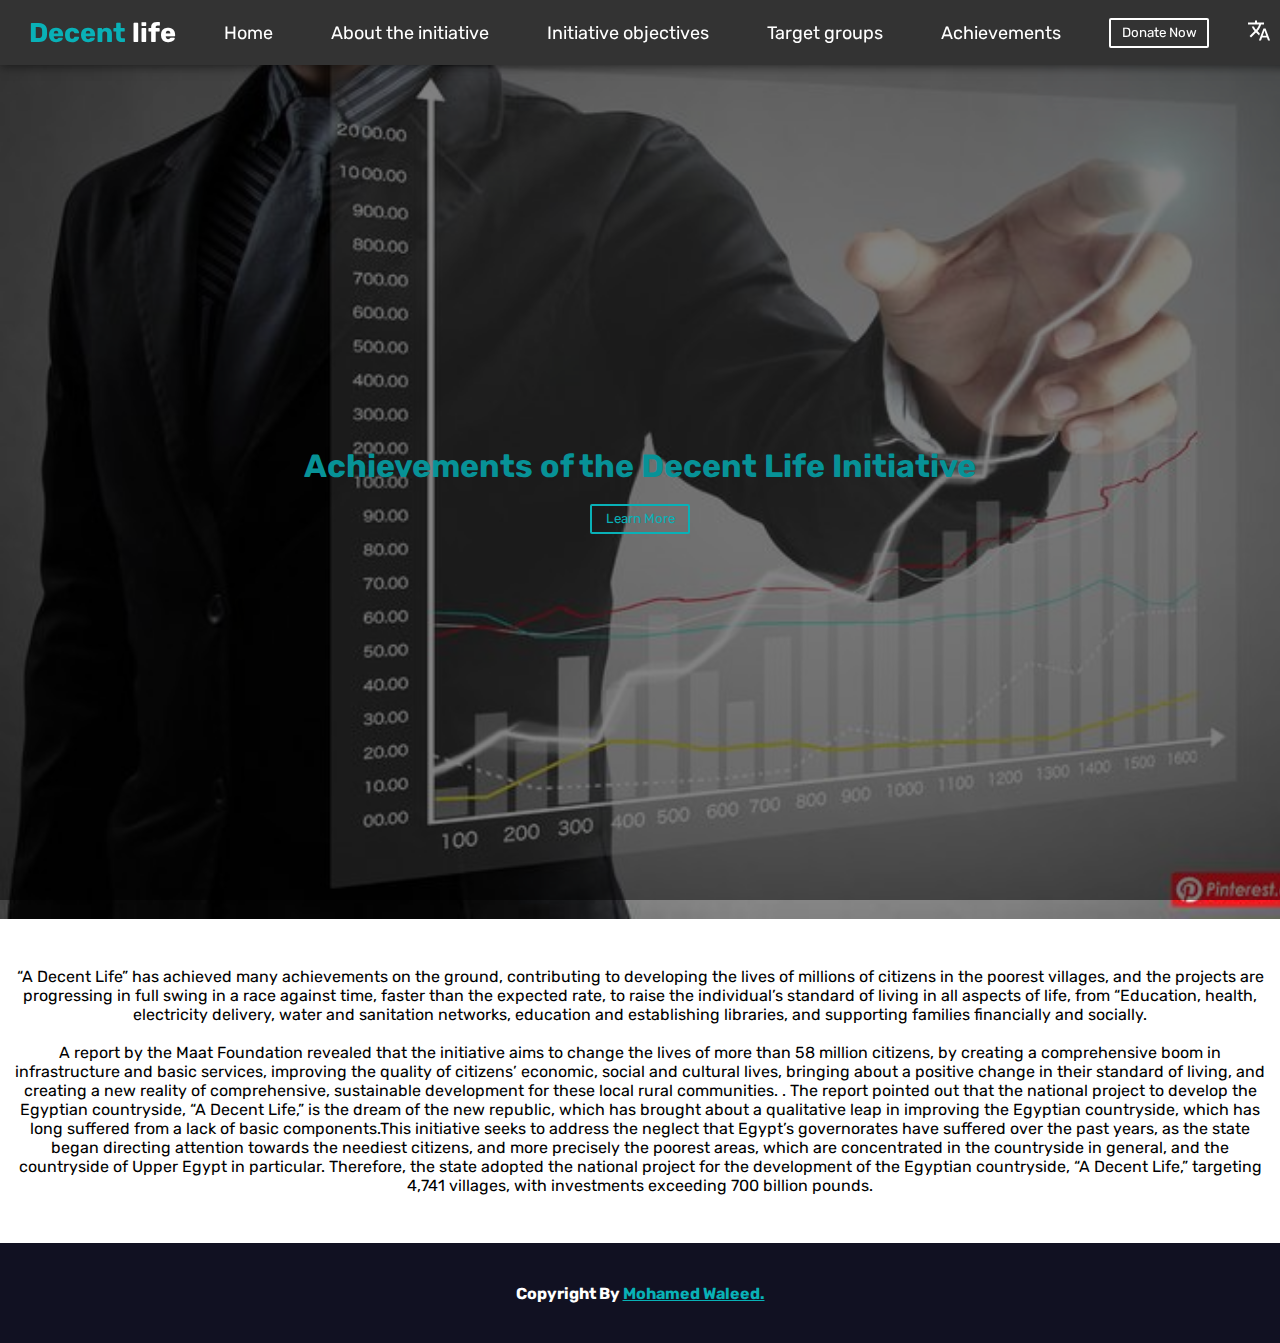
<file: achievements-en.html>
<!DOCTYPE html>
<html lang="en">
<head>
  <meta charset="UTF-8">
  <meta name="viewport" content="width=device-width, initial-scale=1.0">
  <title>انجازات حياة كريمة</title>
  <!-- font -->
  <link rel="preconnect" href="https://fonts.googleapis.com">
  <link rel="preconnect" href="https://fonts.gstatic.com" crossorigin>
  <link href="https://fonts.googleapis.com/css2?family=Rubik&display=swap" rel="stylesheet">

  <link rel="stylesheet" href="style/style.css">
</head>
<body>
  <nav>
    <ul id="show" align="center" onclick="show()">
     <div class="line"></div>
     <div style="margin-top: 5px;" class="line"></div>
     <div style="margin-top: 5px;" class="line"></div>
    </ul>
    <a href="achievements.html"><svg xmlns="http://www.w3.org/2000/svg" height="24" viewBox="0 -960 960 960" width="24"><path d="m476-80 182-480h84L924-80h-84l-42-122H604L560-80h-84Zm152-192h144l-70-198h-4l-70 198Zm-468 72-56-56 202-202q-38-42-66.5-87T190-640h84q18 36 38.5 65t49.5 61q44-48 73-98.5T484-720H40v-80h280v-80h80v80h280v80H564q-21 71-57 138t-89 126l96 98-30 82-124-124-200 200Z"/></svg>
    </a>  
    <a href="https://donation.hayakarima.com/"><button>Donate Now</button></a>
  </nav>
  <div align="center" class="menu"><br>
    <h2 align="left" id="remove" onclick="remove()">x</h2>
    <br>
    <h2>
      Decent
      <span>
        life
      </span>
    </h2>
    <br>
    <ul>
      <li class="hover-underline-animation"><a href="index.html">Home</a></li><br>
      <li class="hover-underline-animation"><a href="index.html">About the initiative</a></li>
      <br>
      <li class="hover-underline-animation"><a href="index.html">Initiative objectives</a></li><br>
      <li class="hover-underline-animation"><a href="index.html">Target groups</a></li>
      <li class="hover-underline-animation"><a href="achievements-en.html">Achievements</a></li>
    </ul>
    <br>
  </div>
  <center>
    
  <header>
    <h2><span>Decent</span> life</h2>
    <a class="hover-underline-animation" href="index.html">Home</a>
    <a class="hover-underline-animation" href="index.html">
      About the initiative</a>
    <a class="hover-underline-animation" href="index.html">
        Initiative objectives</a>
    <a class="hover-underline-animation"  href="index.html">Target groups</a> 
    <a class="hover-underline-animation" href="achievements-en.html">Achievements</a>
    <a href="https://donation.hayakarima.com/"><button>Donate Now</button></a>
    <a href="achievements.html"><svg xmlns="http://www.w3.org/2000/svg" height="24" viewBox="0 -960 960 960" width="24"><path d="m476-80 182-480h84L924-80h-84l-42-122H604L560-80h-84Zm152-192h144l-70-198h-4l-70 198Zm-468 72-56-56 202-202q-38-42-66.5-87T190-640h84q18 36 38.5 65t49.5 61q44-48 73-98.5T484-720H40v-80h280v-80h80v80h280v80H564q-21 71-57 138t-89 126l96 98-30 82-124-124-200 200Z"/></svg>
    </a>
    </header>
  </center>
  <br>
  <div style="background-image: url(imgs/achievements.webp);" class="achievements">
    <div style="left: 0;top: 0;width: 100%;height: 100vh;background: #0000007e;position: absolute;display: grid;place-items: center;" align="center">
      <div>
     <h1 style="margin-top: 80px;color: #079297;">Achievements of the Decent Life Initiative</h1>
  <br><button>Learn More</button>
      </div>
    </div>  
</div>
    <br><br>
    <center style="padding: 10px;">
      <p>“A Decent Life” has achieved many achievements on the ground, contributing to developing the lives of millions of citizens in the poorest villages, and the projects are progressing in full swing in a race against time, faster than the expected rate, to raise the individual’s standard of living in all aspects of life, from “Education, health, electricity delivery, water and sanitation networks, education and establishing libraries, and supporting families financially and socially.</p>
      <br>
      <p>A report by the Maat Foundation revealed that the initiative aims to change the lives of more than 58 million citizens, by creating a comprehensive boom in infrastructure and basic services, improving the quality of citizens’ economic, social and cultural lives, bringing about a positive change in their standard of living, and creating a new reality of comprehensive, sustainable development for these local rural communities. . The report pointed out that the national project to develop the Egyptian countryside, “A Decent Life,” is the dream of the new republic, which has brought about a qualitative leap in improving the Egyptian countryside, which has long suffered from a lack of basic components.This initiative seeks to address the neglect that Egypt’s governorates have suffered over the past years, as the state began directing attention towards the neediest citizens, and more precisely the poorest areas, which are concentrated in the countryside in general, and the countryside of Upper Egypt in particular. Therefore, the state adopted the national project for the development of the Egyptian countryside, “A Decent Life,” targeting 4,741 villages, with investments exceeding 700 billion pounds.</p>
  </center>
    <br><br>
    <button id="arrow-up"><center id="arr"><<</button>
      <footer align="center">
        <h4>Copyright By <a href="https://mohamedwaleeddd.github.io/Mohamed_Waleed/">Mohamed Waleed.</a></h4>
      </footer>
    <script src="js/script.js"></script>
</body>
</html>
</file>
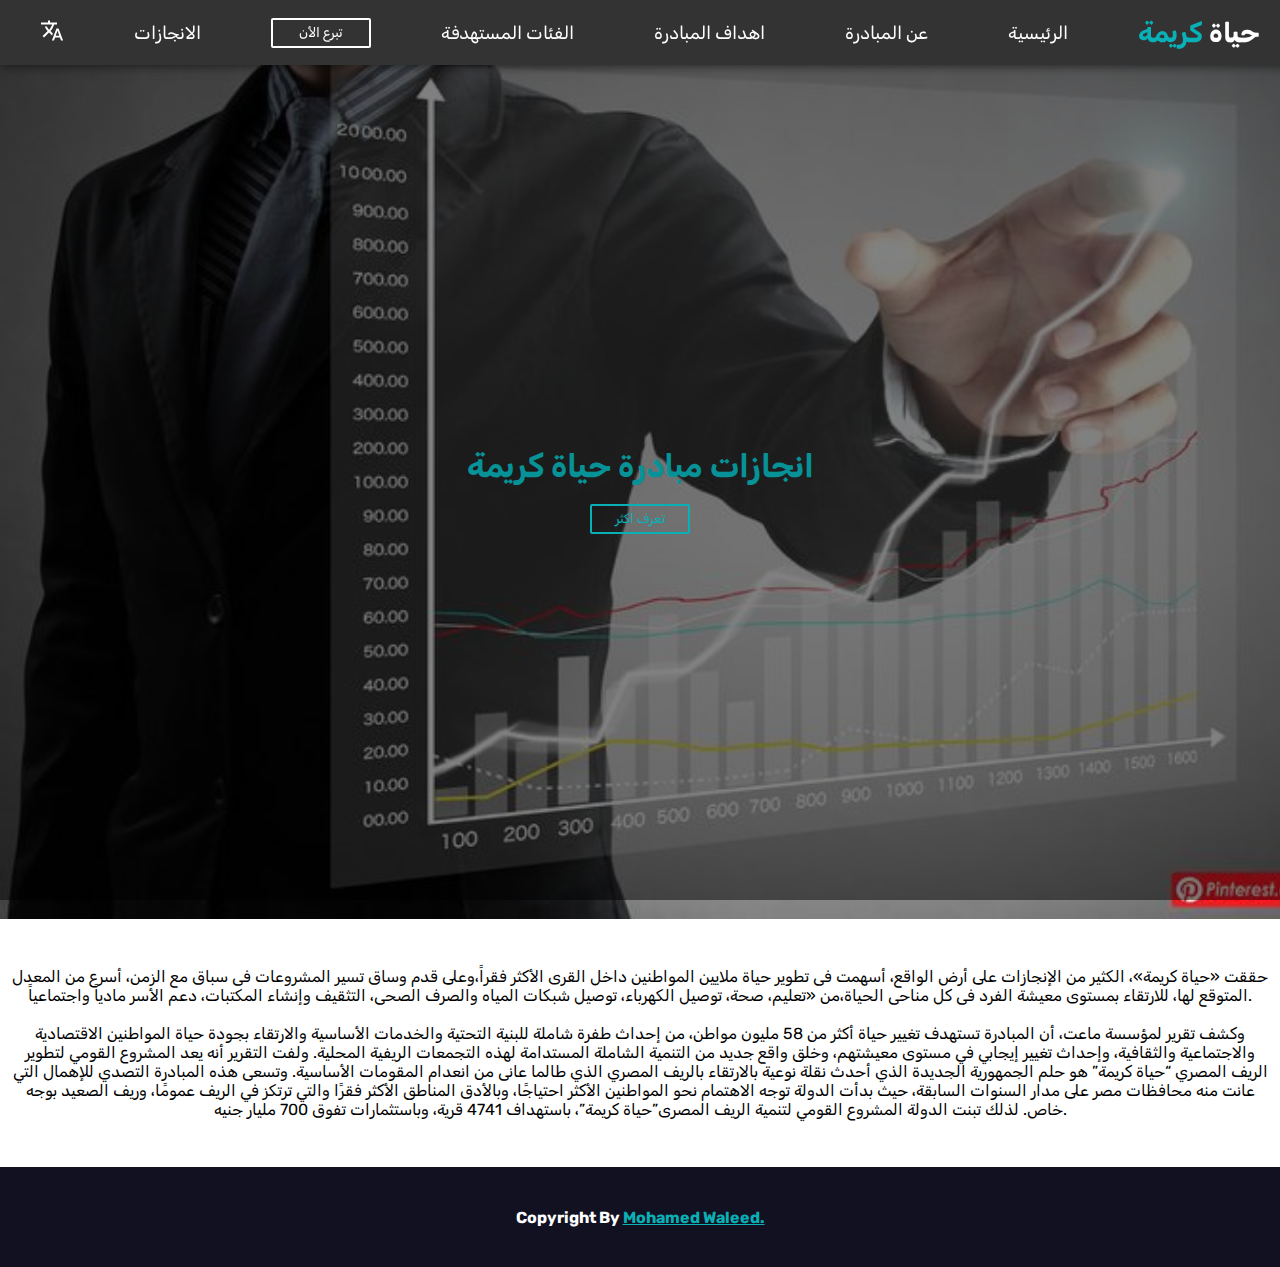
<file: achievements.html>
<!DOCTYPE html>
<html lang="en">
<head>
  <meta charset="UTF-8">
  <meta name="viewport" content="width=device-width, initial-scale=1.0">
  <title>انجازات حياة كريمة</title>
  <!-- font -->
  <link rel="preconnect" href="https://fonts.googleapis.com">
  <link rel="preconnect" href="https://fonts.gstatic.com" crossorigin>
  <link href="https://fonts.googleapis.com/css2?family=Rubik&display=swap" rel="stylesheet">

  <link rel="stylesheet" href="style/style.css">
</head>
<body>
  <nav>
    <ul id="show" align="center" onclick="show()">
     <div class="line"></div>
     <div style="margin-top: 5px;" class="line"></div>
     <div style="margin-top: 5px;" class="line"></div>
    </ul>
    <a href="/html/achievements-en.html">
      <svg xmlns="http://www.w3.org/2000/svg" height="24" viewBox="0 -960 960 960" width="24"><path d="m476-80 182-480h84L924-80h-84l-42-122H604L560-80h-84Zm152-192h144l-70-198h-4l-70 198Zm-468 72-56-56 202-202q-38-42-66.5-87T190-640h84q18 36 38.5 65t49.5 61q44-48 73-98.5T484-720H40v-80h280v-80h80v80h280v80H564q-21 71-57 138t-89 126l96 98-30 82-124-124-200 200Z"/></svg>
    </a>
      <a href="https://donation.hayakarima.com/"><button>تبرع الأن</button></a>
  </nav>
  <div align="center" class="menu"><br>
    <h2 align="left" id="remove" onclick="remove()">x</h2>
    <br>
    <h2>
      حياة
      <span>
        كريمة
      </span>
    </h2>
    <br>
    <ul>
      <li class="hover-underline-animation"><a href="index.html">الرئيسيه</a></li><br>
      <li class="hover-underline-animation"><a href="index.html">عن المبادرة</a></li>
      <br>
      <li class="hover-underline-animation"><a href="index.html">أهداف المبادرة</a></li><br>
      <li class="hover-underline-animation"><a href="index.html">الفئات المستهدفة</a></li>
      <br><li class="hover-underline-animation"><a href="achievements.html">الانجازات</a></li>
    </ul>
    <br>
  </div>
  <center>
    
  <header>
    <a href="/html/achievements-en.html"><svg xmlns="http://www.w3.org/2000/svg" height="24" viewBox="0 -960 960 960" width="24"><path d="m476-80 182-480h84L924-80h-84l-42-122H604L560-80h-84Zm152-192h144l-70-198h-4l-70 198Zm-468 72-56-56 202-202q-38-42-66.5-87T190-640h84q18 36 38.5 65t49.5 61q44-48 73-98.5T484-720H40v-80h280v-80h80v80h280v80H564q-21 71-57 138t-89 126l96 98-30 82-124-124-200 200Z"/></svg>
    </a>
    <a class="hover-underline-animation" href="achievements.html">الانجازات</a>
    <a href="https://donation.hayakarima.com/"><button>تبرع الأن</button></a>
    <a class="hover-underline-animation"  href="index.html">الفئات المستهدفة</a>
    <a class="hover-underline-animation" href="index.html">اهداف المبادرة</a>
    <a class="hover-underline-animation" href="index.html">عن المبادرة</a>
    <a class="hover-underline-animation" href="index.html">الرئيسية</a>
    <h2>
      حياة 
<span>كريمة</span>
    </h2>
  </header>
  </center>
  <br>
  <div style="background-image: url(imgs/achievements.webp);" class="achievements">
    <div style="left: 0;top: 0;width: 100%;height: 100vh;background: #0000007e;position: absolute;display: grid;place-items: center;" align="center">
      <div>
     <h1 style="margin-top: 80px;color: #079297;">انجازات مبادرة حياة كريمة</h1>
  <br><button>تعرف اكثر</button>
      </div>
    </div>  
</div>
    <br><br>
    <center style="padding: 10px;">
  <p>حققت  «حياة كريمة»، الكثير من الإنجازات على أرض الواقع، أسهمت فى تطوير حياة ملايين المواطنين داخل القرى الأكثر فقراً،وعلى قدم وساق تسير المشروعات فى سباق مع الزمن، أسرع من المعدل المتوقع لها، للارتقاء بمستوى معيشة الفرد فى كل مناحى الحياة،من «تعليم، صحة، توصيل الكهرباء، توصيل شبكات المياه والصرف الصحى، التثقيف وإنشاء المكتبات، دعم الأسر مادياً واجتماعياً.</p>
  <br>
  <p>وكشف تقرير لمؤسسة ماعت، أن المبادرة  تستهدف تغيير حياة أكثر من 58 مليون مواطن، من إحداث طفرة شاملة للبنية التحتية والخدمات الأساسية والارتقاء بجودة حياة المواطنين الاقتصادية والاجتماعية والثقافية، وإحداث تغيير إيجابي في مستوى معيشتهم، وخلق واقع جديد من التنمية الشاملة المستدامة لهذه التجمعات الريفية المحلية.
 
    ولفت التقرير أنه يعد المشروع القومي لتطوير الريف المصري “حياة كريمة” هو حلم الجمهورية الجديدة الذي أحدث نقلة نوعية بالارتقاء بالريف المصري الذي طالما عانى من انعدام المقومات الأساسية.
     
    وتسعى هذه المبادرة التصدي للإهمال التي عانت منه محافظات مصر على مدار السنوات السابقة، حيث بدأت الدولة توجه الاهتمام نحو المواطنين الأكثر احتياجًا، وبالأدق المناطق الأكثر فقرًا والتي ترتكز في الريف عمومًا، وريف الصعيد بوجه خاص. لذلك تبنت الدولة المشروع القومي لتنمية الريف المصرى”حياة كريمة”، باستهداف 4741 قرية، وباستثمارات تفوق 700 مليار جنيه.</p>
  </center>
    <br><br>
    <button id="arrow-up"><center id="arr"><<</button>
      <footer align="center">
        <h4>Copyright By <a href="https://mohamedwaleeddd.github.io/Mohamed_Waleed/">Mohamed Waleed.</a></h4>
      </footer>
    <script src="js/script.js"></script>
</body>
</html>
</file>
<file: style/style.css>
*{
  padding: 0;
  margin: 0;
  text-decoration: none;
  font-family: 'Rubik', sans-serif;
  transition: 0.50s;
}

header{
  display: flex;
  align-items: center;
  justify-content: space-around;
  padding: 10px;
  box-shadow: 1px 1px 10px #080808a2;
  height: 45px;
  background: #333;
  width: 100%;
  place-items: center;
  position: fixed;
  color: #fff;
  top: 0px;
  z-index: 999999;
}
header a{
  color: #fff !important;
}
nav svg{
  height: 30px;
  fill: #fff;
  right: 150px;
  padding: 4px;
  top: 10px;
  position: absolute;
}
nav{
  display: flex;
  align-items: center;
  justify-content: space-between;
  box-shadow: 1px 1px 10px #080808a2;
  height: 60px;
  background: #333;
  position: fixed;
  top: 0;
  z-index: 9999999;
  width: 100%;
}
span{
  color: #09B1B7;
}
.slideshow-container {
  position: relative;
  z-index: 9999;
  margin: auto;
  width: 100%;
}

.prev, .next {
  cursor: pointer;
  position: absolute;
  top: 50%;
  width: auto;
  padding: 16px;
  margin-top: -22px;
  color: #444;
  font-weight: bold;
  background: #FFFFFF75;
  font-size: 18px;
  transition: 0.6s ease;
  border-radius: 0px 5px 5px 0px;
  user-select: none;
}
.prev{
  left: 0;
}
.next {
  right: 0;
  border-radius: 3px 0 0 3px;
}

.prev:hover, .next:hover {
  background-color: #FFFFFF8F;
}



.numbertext {
  color: #444;
  font-size: 12px;
  padding: 8px 12px;
  position: absolute;
  top: 0;
  background: #FFFFFF75;
  font-weight: bold;
}
.dot {
  cursor: pointer;
  height: 10px;
  width: 10px;
  margin: 0 2px;
  background-color: #bbb;
  border-radius: 50%;
  display: inline-block;
  transition: background-color 0.6s ease;
}

.active, .dot:hover {
  background-color: #717171;
}

.fade {
  animation-name: fade;
  animation-duration: 1.5s;
}

@keyframes fade {
  from {opacity: .4} 
  to {opacity: 1}
}
@media only screen and (max-width: 300px) {
  .prev, .next,.text {
    font-size: 11px;
  }
}

@media(max-width:1440px){
  nav{
    display: none !important;
  }
  header{
    display: flex !important;
  }

  .slideshow-container{
    margin-top: 45px !important;
    width: 600px !important;

  }
.about{
  display: flex !important;
}
.lg{
  margin-top: 0 !important;
}
.achievements img{
  width: 700px !important;
}
}

@media(max-width:900px){
  .slideshow-container{
    margin-top: 0 !important;
    width: 98% !important;
  }
  header{
    display: none !important;
  }
  nav{
    display: flex !important;
  }
  .lg{
     padding: 20px !important;
  }
  .about video{
    margin-top: 10px;
  }

  .lg{
    display: flex;
    flex-wrap: wrap !important;
    margin-top: 50px !important;
  }

  .about p{
    width: 400px !important;
    margin-top: 10px;

  }
  .about{
    margin-top: 100px !important;
    display: block !important;
  }
  .achievements img{
    width: 90% !important;
  }
}
#show{
  border: 1px #fff solid;
  margin-left: 20px;
  border-radius: 2px;
  padding: 5px;
  cursor: pointer;
}
.line{
  width: 25px;
  border-bottom: 3px #fff solid;
  border-radius: 1px;
}
.about{
  display: flex;
  align-items: center;
  justify-content: space-around;
  place-items: center;
  display: grid;
  margin-top: 30px;
}

.about h2{
  color: #09B1B7;
}

.about p{
  width: 450px;
  font-size: 17px;
}

button{
  background: none;
  width: 100px;
  height: 30px;
  border: 2px #09B1B7 solid;
  color: #09B1B7;
  border-radius: 2px;
}
header button{
  border-color: white;
  color: #fff;
}
::selection{
  color: white;
  background: #057377b0;
}

button:hover{
  background: #fff;
  color: #222;
}

.slideshow-container img{
  border: 1px lightgray solid;
}
.lg{
  display: flex;
  left: 0;
  align-items: center;
  position: relative;
  justify-content: space-around;
  overflow: scroll;
  flex-wrap: wrap;
  margin-top: 30px;
  background: #e9e9e9;
  height: 80vh;
}
.lg::-webkit-scrollbar{
  opacity: 0;
}
.icons .ul{
  display: grid;
  place-items: center;
  width: 150px;
  border-radius: 5px;
  background-size: 100% 100%;
  height: 130px;
  background-image: url(imgs/img1.webp);
  backdrop-filter: blur(20px);
  position: relative;
  color: #fff;
  z-index: 999;
  margin-top: 10px;
}

.icons{
  flex-wrap: wrap;
  justify-content: space-around;
}

.ul .ul2{
  width: 100%;
  height: 100%;
  border-radius: 5px;
  place-items: center;
  backdrop-filter: blur(0.50px);
  background: #00000057;
  display: grid;
}

.goals{
  background: #09B1B7;
  align-items: center;
  color: #fff;
  justify-content: center;
  place-items: center;
  position: relative;
  width: 100%;
  padding: 0;
  display: grid;
}
.goals li{
  background: #0cbac0;
  width: 100%;
  padding-top: 20px;
  padding-bottom: 20px;
  display: grid;
  place-items: center;
}
.rtl{
  direction: rtl;  
}
section{
  display: flex;
  align-items: center;
  place-items: right;
  justify-content: space-around;
  flex-wrap: wrap;
  padding: 20px;
}
section img{
  margin-top: 10px;
  width: 400px;
}

seition p{
  margin-top: 10px;
}
section h2{
  color: #09B1B7;
}
.icons2{
  direction: rtl;
  right: 10%;
  text-align: right;
}
.icons2 .icon{
  padding: 10px;
  position: relative;
  display: flex;
  align-items: center;
}
.icon svg{
  height: 20px;
  fill: #09B1B7;
}
.icons2 h3{
  font-size: 15px;
  margin-right: 7px;
}
header a:hover{
  color: #09B1B7 !important;
}
header a:active{
  color: #09B1B7 !important;
}
.menu{
  top: -100%;
  position: fixed;
  z-index: 999999999999999;
  background: #002;
  color: #fff;
  width: 100%;
}
li a{
  padding: 10px;
  color: #fff;
  margin-top: 10px;

}
.menu li{
  text-anchor: none;
  background: #000021;
  height: 25px;
  padding: 10px;
}
.menu li:hover{
 background: #09B1B7;
}
.menu #remove{
  margin-left: 15px;
  font-size: 30px;
}
nav button{
  right: 30px;
  position: absolute;
  border-color: white;
  color: white;
  top: 15px;
}
nav button:hover{
  background: #fff;
  color: #222;
}
.menu #remove:hover{
  color: #09B1B7;
}
footer{
  place-items: center;
  bottom: 0;
  height: 100px;
  display: grid;
  color: #fff;
  background: #112;
}
footer a{
  color: #09B1B7;
  text-decoration: underline;
}
html{
  scroll-behavior: smooth;
}
.hover-underline-animation {
  position: relative;
  color: #333;
  padding: 10px;
}

.hover-underline-animation::after {
  content: '';
  position: absolute;
  width: 100%;
  transform: scaleX(0);
  height: 2px;
  bottom: 0;
  left: 0;
  border-radius: 4px;
  background-color: #09B1B7;
  transform-origin: bottom right;
  transition: transform 0.25s ease-out;
}

.hover-underline-animation:hover::after {
  transform: scaleX(1);
  background: #09B1B7;
  color: #fff;
  transform-origin: bottom left;
}

#arrow-up {
  display: none;
  position: absolute;
  width: 50px;
  bottom: 20px;
  right: 50px;
  z-index: 99999999;
  color: white;
  position: fixed;
  cursor: pointer;
  border-radius: 1500px;
  transform: rotate(450deg);
  height: 50px;
  font-weight: bold;
  animation: kia 1s ease-in infinite normal;
  font-size: 20px;
  border: 2px #09B1B7 solid;
  backdrop-filter: blur(50px);
  background: #057074;
  outline: 1px white solid;
}
#arr{
  color: #fff;
}
@keyframes body{
  from{
    opacity: 0;
  }
  to{
    opacity: 1;
  }
}
body{
  animation: 2s body normal;
  }
.about video{
  width: 370px;
  margin-top: 10px;
}
header svg{
  fill: white;
  height: 25px;
}

header a{
  font-size: 18px;
}
header h2{
  font-size: 27px;
}
nav svg:hover{
  filter: drop-shadow(1px 2px 10px #e2e2e293);
}
header svg:hover{
  filter: drop-shadow(1px 2px 10px #e2e2e293);
}
.achievements{
  background-image: url(imgs/achievements.webp);
  background-size: cover;
  height: 100vh;
  display: grid;
  place-items: center;
}
.achievements button:hover{
  background: #0cbac0;
  color: white;
}
</file>
